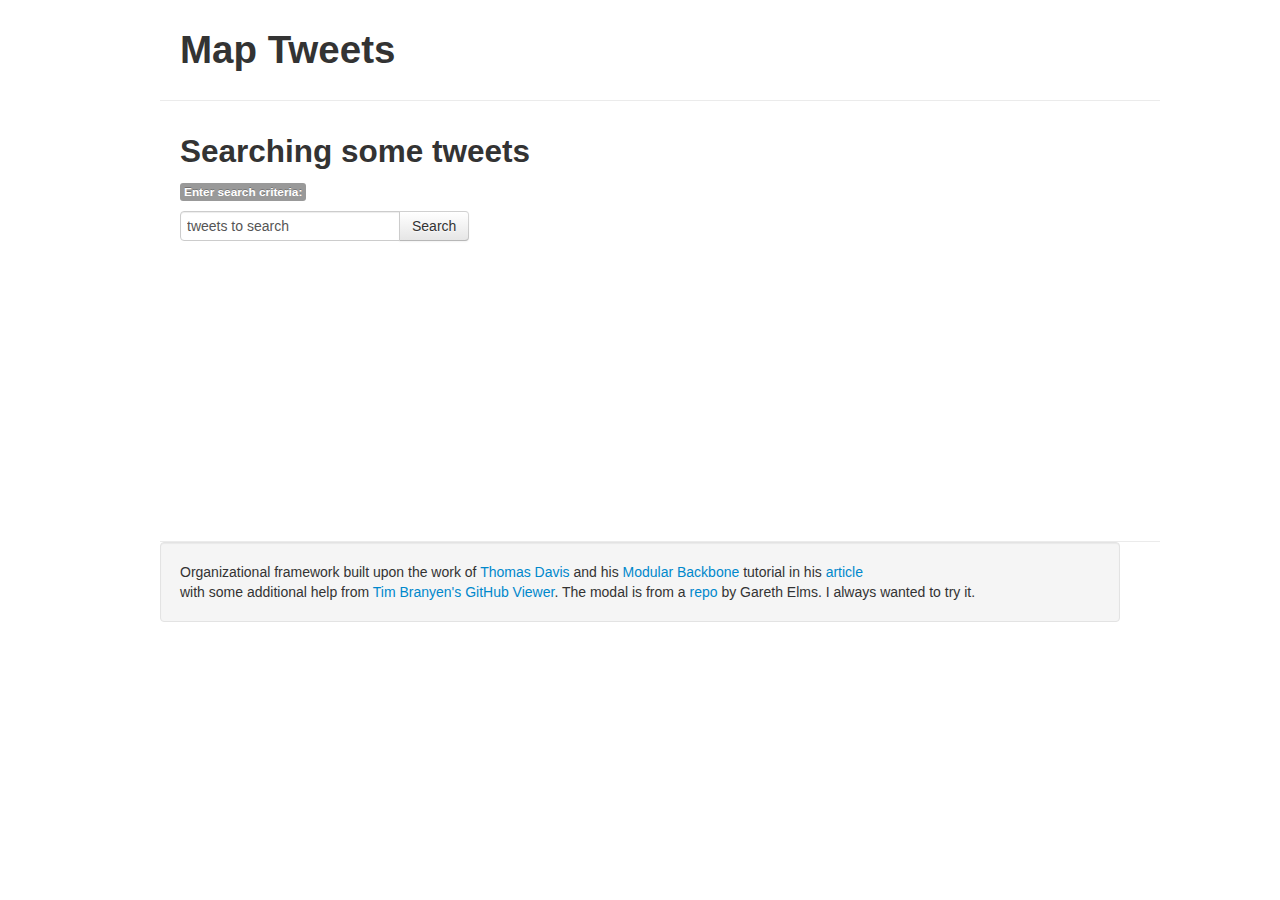
<file: index.html>
<!doctype html>
<!--[if lt IE 7]> <html class="no-js ie6 oldie" lang="en"> <![endif]-->
<!--[if IE 7]>    <html class="no-js ie7 oldie" lang="en"> <![endif]-->
<!--[if IE 8]>    <html class="no-js ie8 oldie" lang="en"> <![endif]-->
<!--[if gt IE 8]><!--> <html class="no-js" lang="en"> <!--<![endif]-->
<head>
	<meta charset="utf-8">
	<meta http-equiv="X-UA-Compatible" content="IE=edge,chrome=1">

	<title>Map Tweets</title>
	<meta name="description" content="">
	<meta name="author" content="">

	<meta name="viewport" content="width=device-width,initial-scale=1">

	<link rel="stylesheet" href="css/styles.css">

  <script type="text/javascript" src="http://maps.google.com/maps/api/js?sensor=false"></script>
  <script src="js/libs/handlebars/handlebars.js"></script>

	<script data-main="js/config" src="js/libs/require/require.js"></script>
</head>
<body>

<div id="container">
  <div id="logo">
    <h1>Map Tweets</h1>
  </div>


  <div id="page">
    Loading....
  </div>
  <div id="footer"></div>
</div>

</body>
</html>
</file>
<file: css/styles.css>
@import url('style.css');
@import url('bootstrap.css');
</file>
